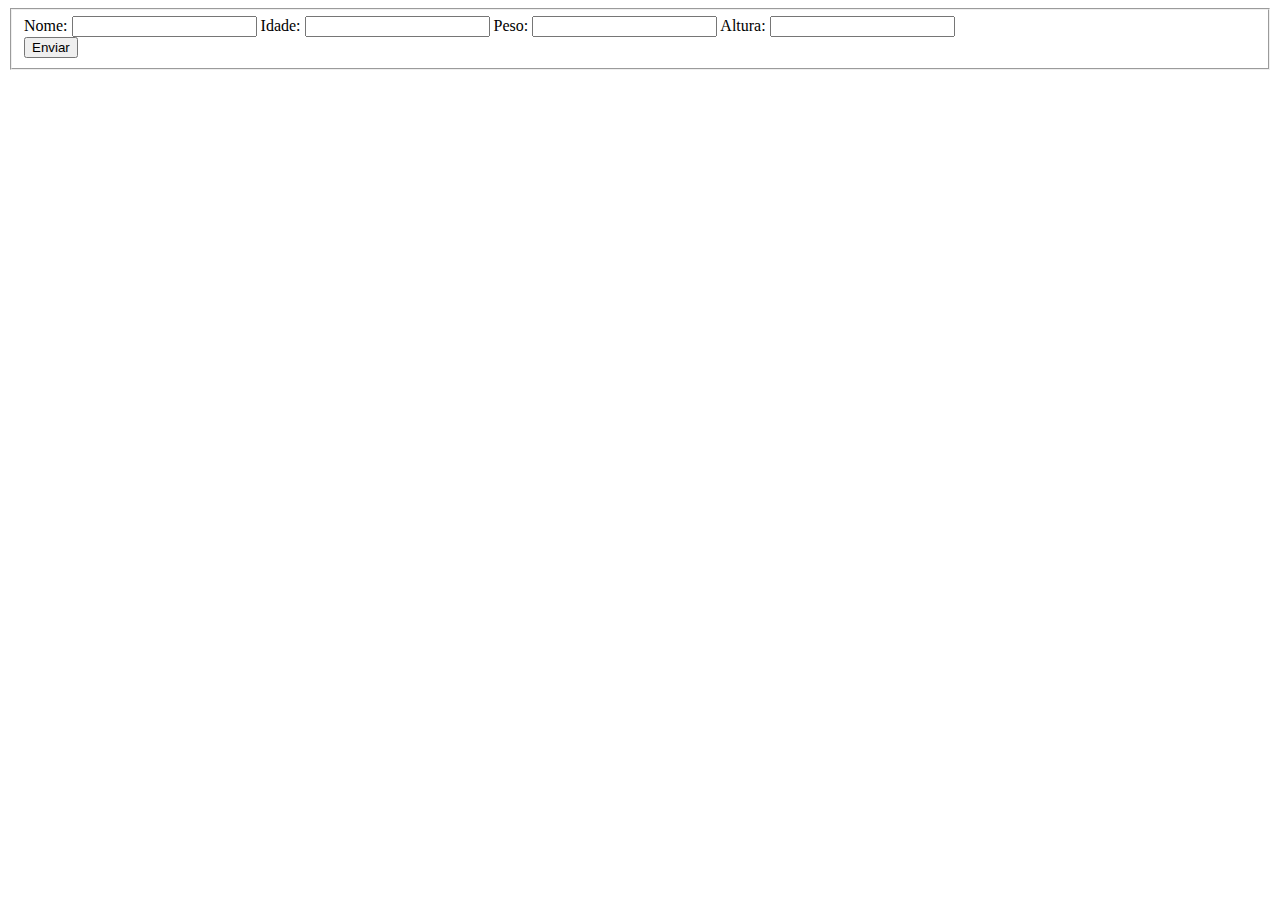
<file: Aulas/Aula-017/index.html>
<!DOCTYPE html>
<html lang="pt-BR">
<head>
    <meta charset="UTF-8">
    <meta name="viewport" content="width=device-width, initial-scale=1.0">
    <title>javascript</title>
</head>
<body>
    <fieldset>
        <form action="" method="get">
            <label for="nome">Nome:</label>
            <input type="text" id="nome" name="nome">
            <label for="idade">Idade:</label>
            <input type="text" id="idade" name="idade">
            <label for="peso">Peso:</label>
            <input type="text" id="peso" name="peso">
            <label for="altura">Altura:</label>
            <input type="text" id="altura" name="altura">
        </form>
        <button type="submit">Enviar</button>
    </fieldset>
</body>
</html>
</file>
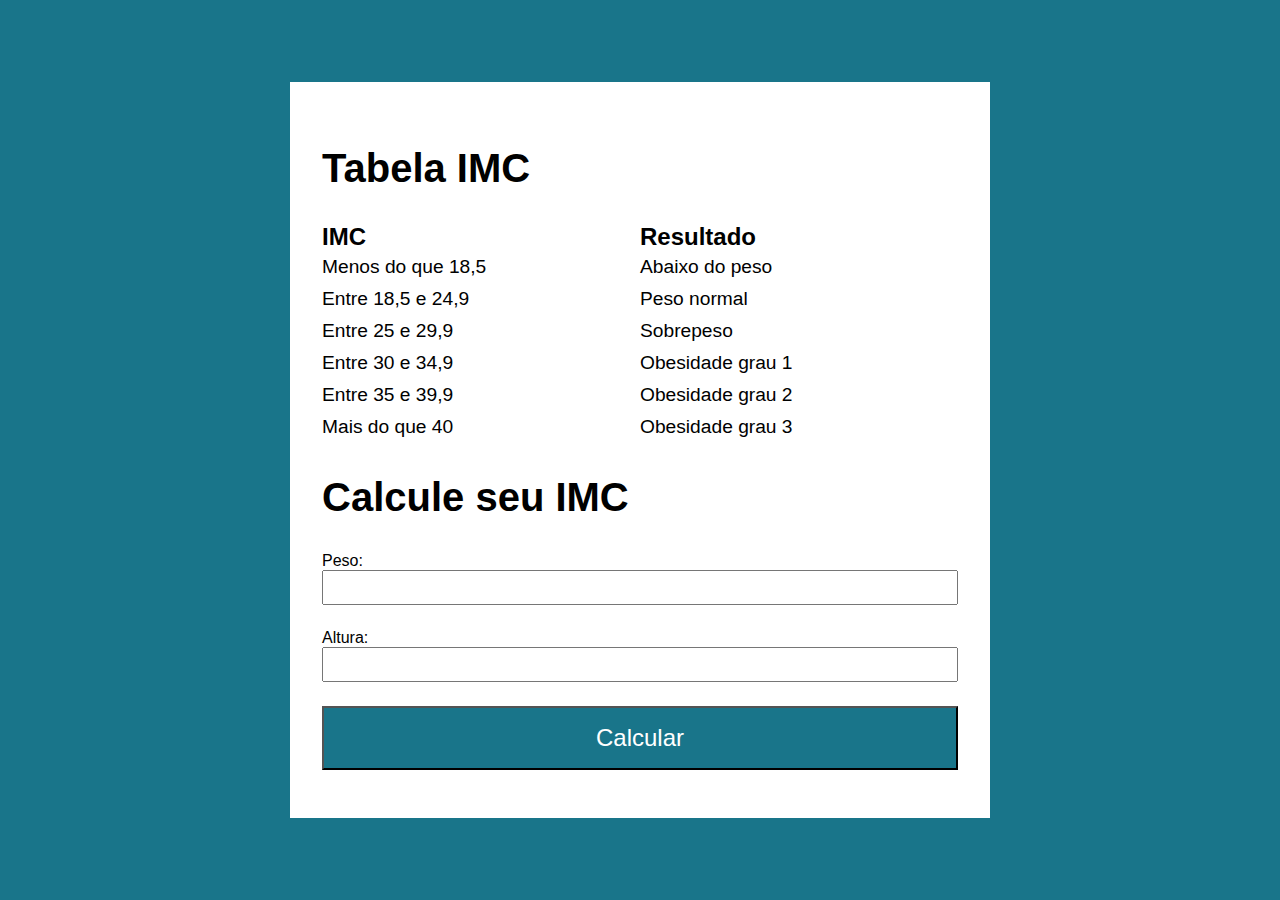
<file: Aulas/EXERCICIO/index.html>
<!DOCTYPE html>
<html lang="pt-BR">

<head>
  <meta charset="UTF-8">
  <meta name="viewport" content="width=device-width, initial-scale=1.0">
  <title>Modelo</title>
  <link rel="stylesheet" href="./assets/css/style.css">
</head>

<body>

  <section class="container">
    <h1>Tabela IMC</h1>
    <div class="dados">
        <div class="imc">
            <h2>IMC</h2>
            <p>
                Menos do que 18,5
                <br>
                Entre 18,5 e 24,9
                <br>
                Entre 25 e 29,9
                <br>
                Entre 30 e 34,9
                <br>
                Entre 35 e 39,9
                <br>
                Mais do que 40
            </p>
        </div>
        <div class="resultado">
            <h2>Resultado</h2>
            <p>
                Abaixo do peso
                <br>
                Peso normal
                <br>
                Sobrepeso
                <br>
                Obesidade grau 1
                <br>
                Obesidade grau 2
                <br>
                Obesidade grau 3
            </p>
        </div>
    </div>

    <div class="calc">
        <h1>Calcule seu IMC</h1>
        <label id="pesos">Peso:</label>
        <input id="pesos" class="peso" type="text" required>
        <label id="alturas">Altura:</label>
        <input id="alturas" class="altura" type="text" required>
    </div>

    <button type="submit">Calcular</button>

    <div id="result"></div>
  </section>
    <script src="./assets/js/index.js"></script>
</body>

</html>
</file>
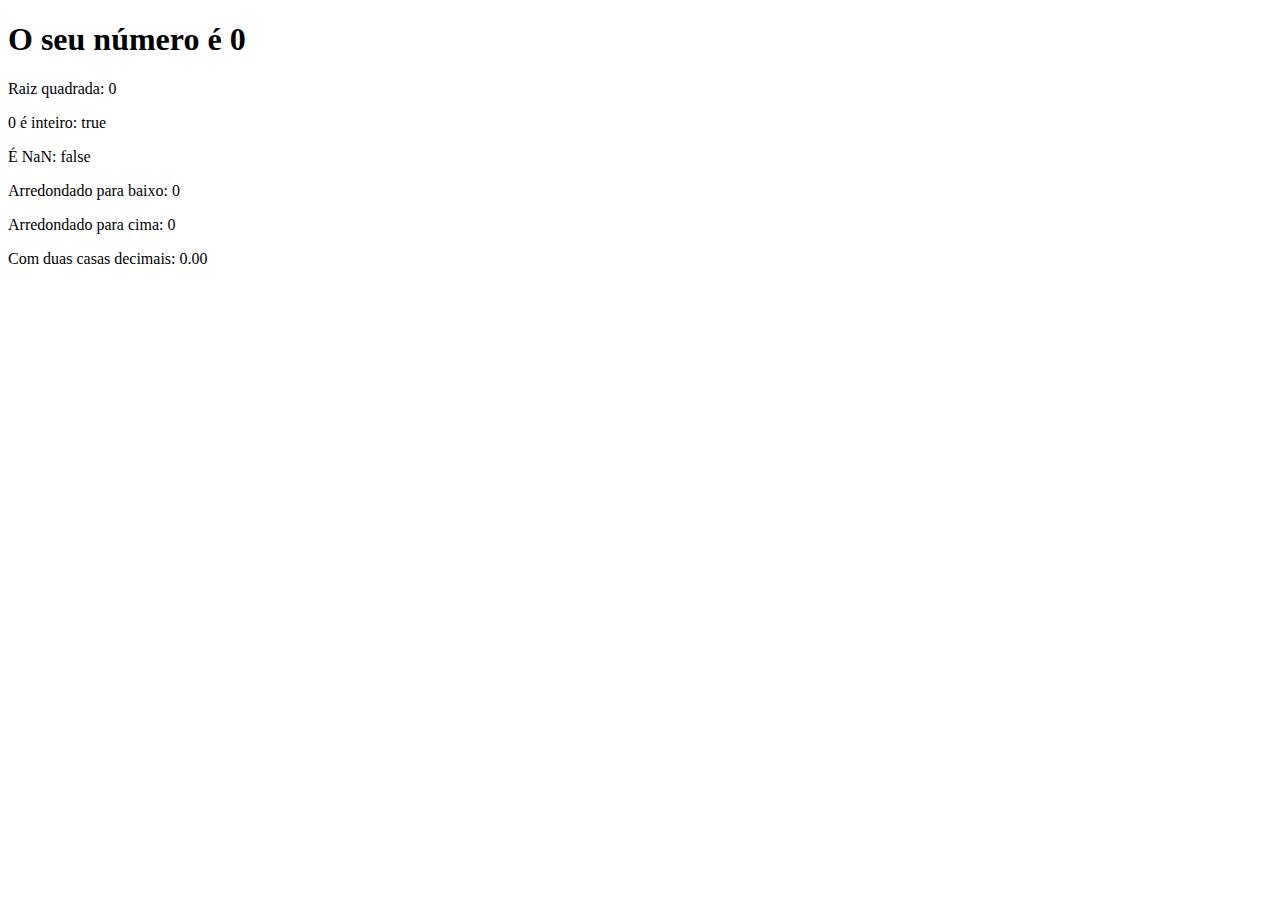
<file: Aulas/Aula-012/ex/index.html>
<!DOCTYPE html>
<html lang="pt-BR">
<head>
    <meta charset="UTF-8">
    <meta name="viewport" content="width=device-width, initial-scale=1.0">
    <title>Numbers e Math</title>
</head>
<body>
    <section>
        <h1>O seu número é <span id="num-titulo"></span></h1>
        <div id="texto"></div>
    </section>
</body>
<script src="/Aulas/Aula-012/ex/script.js"></script>
</html>
</file>
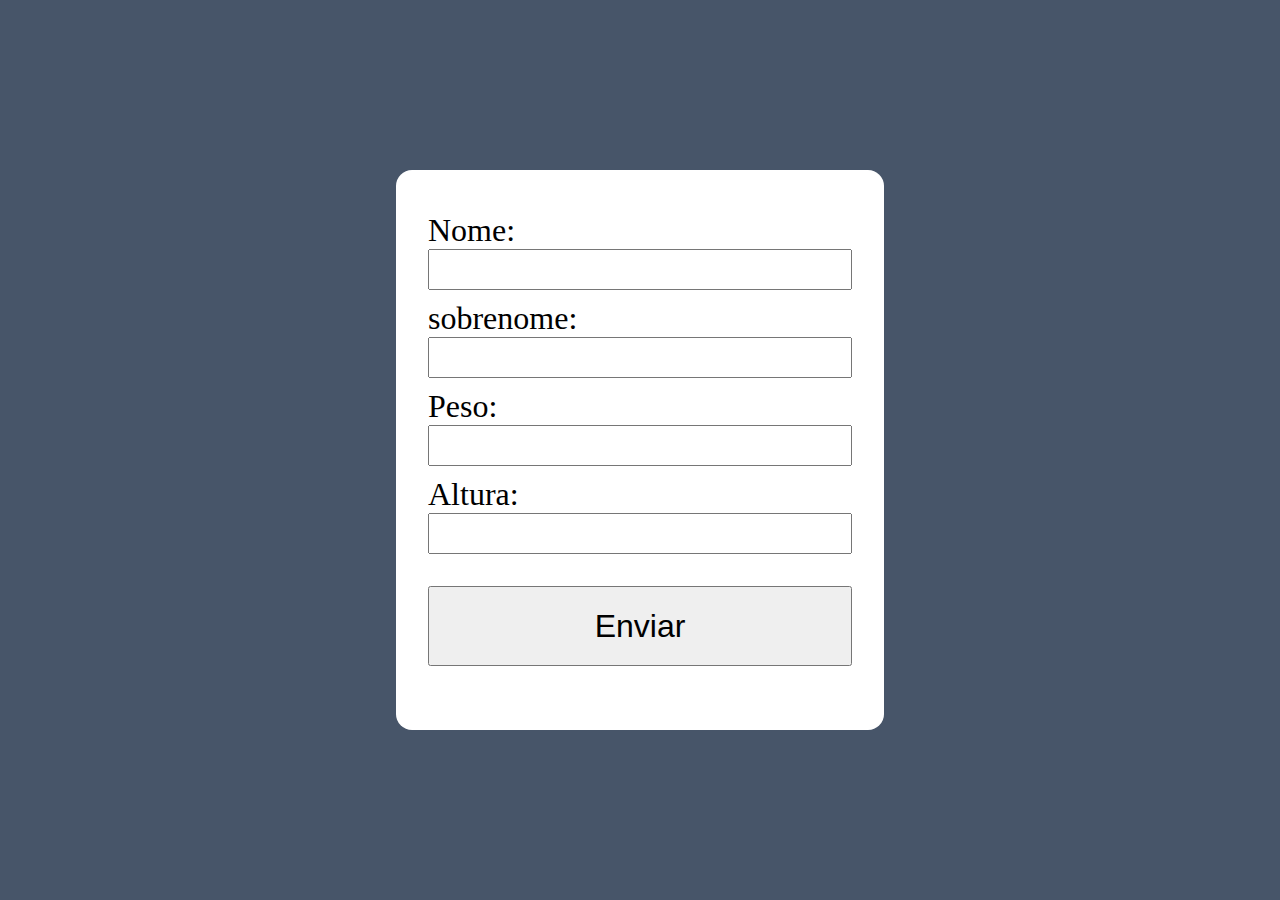
<file: Aulas/aulas-11-a-20/Aula-017/index.html>
<!DOCTYPE html>
<html lang="pt-BR">
<head>
    <meta charset="UTF-8">
    <meta name="viewport" content="width=device-width, initial-scale=1.0">
    <title>javascript</title>
    <style>
        * {
            margin: 0;
            padding: 0;
            box-sizing: border-box;
        }
        body {
            display: flex;
            justify-content: center;
            align-items: center;
            font-size: 2rem;
            background-color: #475569;
            width: 100vw;
            height: 100vh;
        }
        div {
            line-height: 15px;
        }
        fieldset {
            padding: 2rem;
            border-radius: 1rem;
            border-style: none;
            background-color: white;
        }
        form {
            display: flex;
            flex-direction: column;
        }
        input {
            max-width: 50vw;
            font-size: 2rem;
        }
        label {
            margin-top: 10px;
        }
        button {
            text-align: center;
            width: 100%;
            font-size: 2rem;
            height: 5rem;
            margin-top: 2rem;
            margin-bottom: 2rem;
        }
        .resultado {
            font-size: 2rem;
            padding: 1rem;
        }
    </style>
</head>
<body>
    <fieldset>
        <form id="form" action="" method="get">
            <label for="nome">Nome:</label>
            <input type="text" id="nome" name="nome">
            <label for="sobrenome">sobrenome:</label>
            <input type="text" id="sobrenome" name="sobrenome">
            <label for="peso">Peso:</label>
            <input type="text" id="peso" name="peso">
            <label for="altura">Altura:</label>
            <input type="text" id="altura" name="altura">
            <button type="submit">Enviar</button>
        </form>
        <div id="resultado">
        </div>
    </fieldset>
    <script src="script.js"></script>
</body>
</html>
</file>
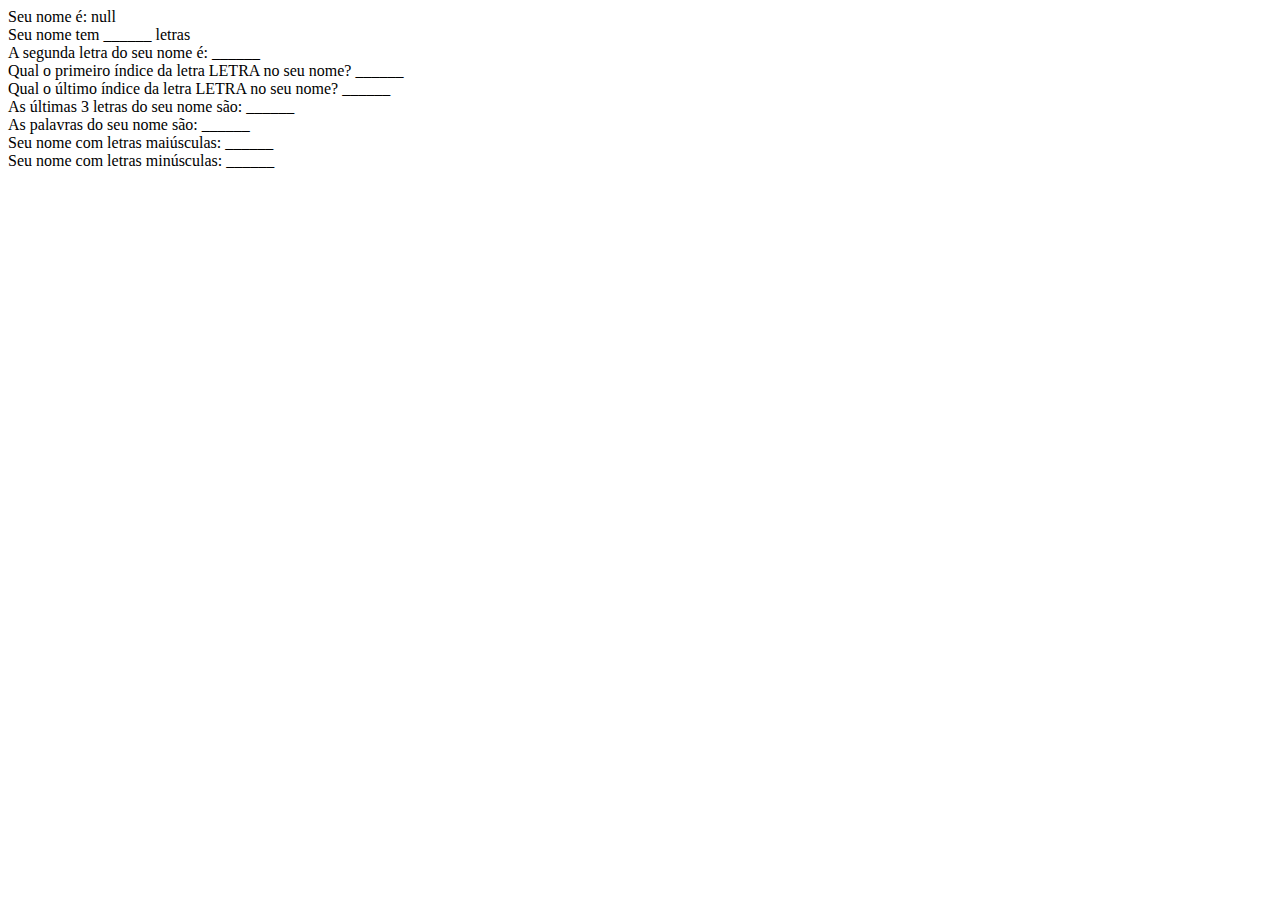
<file: Aulas/Aula-010/ex/perguntas.html>
<!DOCTYPE html>
<html lang="pt-BR">
<head>
  <meta charset="UTF-8">
  <meta name="viewport" content="width=device-width, initial-scale=1.0">
  <meta http-equiv="X-UA-Compatible" content="ie=edge">
  <title>Exercícios aula 13</title>
</head>
<body>
  
  <script>
  const nome = prompt('Digite seu nome completo:');
  document.body.innerHTML += `Seu nome é: ${nome}<br />`;
  document.body.innerHTML += `Seu nome tem ______ letras <br />`;
  document.body.innerHTML += `A segunda letra do seu nome é: ______<br />`;
  document.body.innerHTML += `Qual o primeiro índice da letra LETRA no seu nome? ______<br />`;
  document.body.innerHTML += `Qual o último índice da letra LETRA no seu nome? ______<br />`;
  document.body.innerHTML += `As últimas 3 letras do seu nome são: ______<br />`;
  document.body.innerHTML += `As palavras do seu nome são: ______<br />`;
  document.body.innerHTML += `Seu nome com letras maiúsculas: ______<br />`;
  document.body.innerHTML += `Seu nome com letras minúsculas: ______<br />`;
  </script>
</body>
</html>
</file>
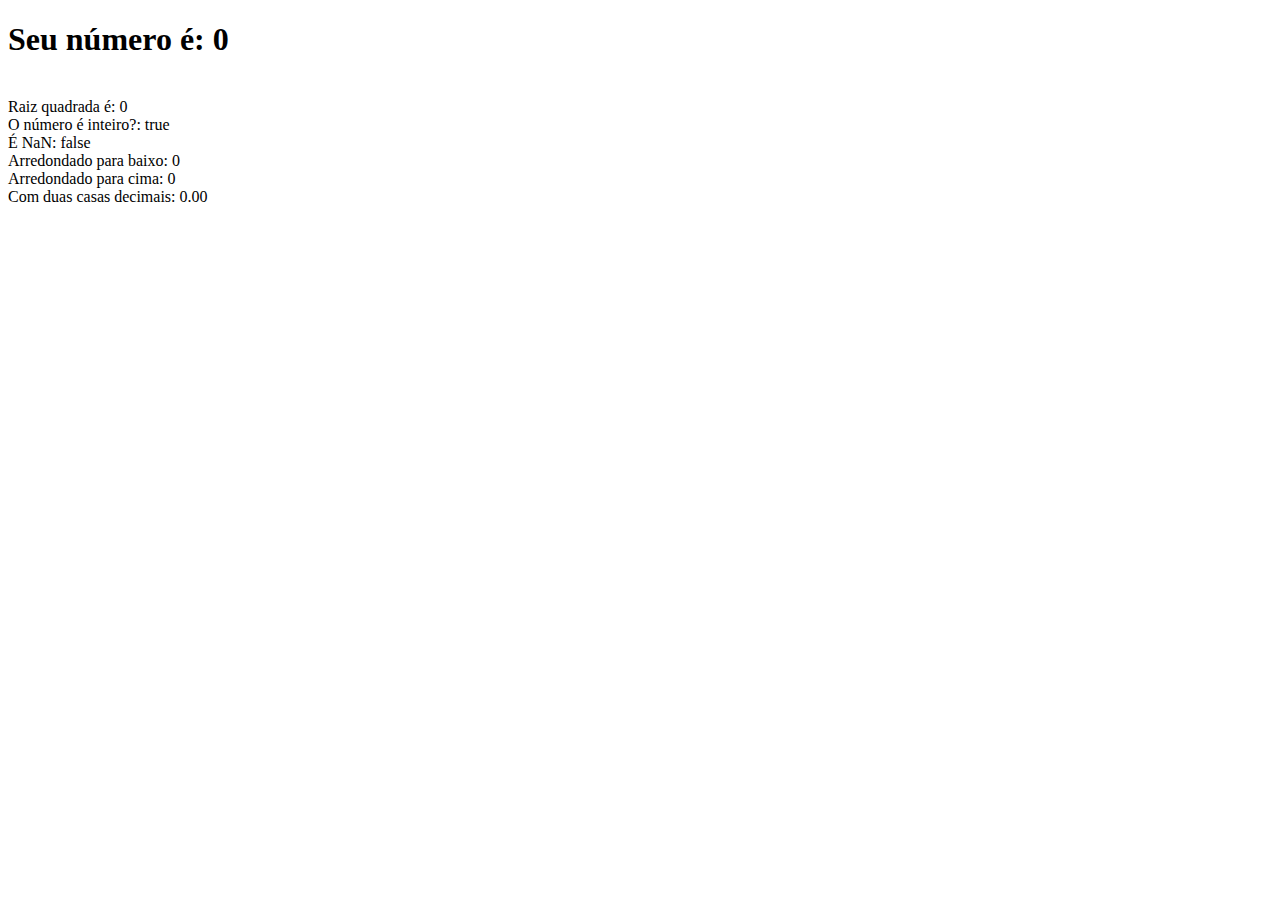
<file: Aulas/Aula-012/ex/perguntas.html>
<!DOCTYPE html>
<html lang="pt-BR">
<head>
    <meta charset="UTF-8">
    <meta name="viewport" content="width=device-width, initial-scale=1.0">
    <title>Numbers e Math</title>
</head>
<body>
        <script>
            let num = prompt('Digite seu número');
            num = Number(num);
            document.body.innerHTML += `<h1>Seu número é: ${num}</h1><br />`;
            document.body.innerHTML += `Raiz quadrada é: ${num ** 0.5}<br />`;
            document.body.innerHTML += `O número é inteiro?: ${Number.isInteger(num)}<br />`;
            document.body.innerHTML += `É NaN: ${Number.isNaN(num)}<br />`;
            document.body.innerHTML += `Arredondado para baixo: ${Math.floor(num)}<br />`;
            document.body.innerHTML += `Arredondado para cima: ${Math.ceil(num)}<br />`;
            document.body.innerHTML += `Com duas casas decimais: ${num.toFixed(2)}<br />`;
        </script>
</body>
</html>
</file>
<file: Aulas/EXERCICIO/assets/css/style.css>
:root {
    --pcolor: rgb(25, 117, 138);
}

* {
    font-family: Arial, Helvetica, sans-serif;
    box-sizing: border-box;
    outline: 0;
    margin: 0;
}

h1 {
    font-size: 2.5rem;
}

body {
    margin: 0;
    padding: 0;
    background: var(--pcolor);
    min-width: 100vw;
    min-height: 100vh;
    display: flex;
    align-items: center;
    justify-content: center;
}

.container {
    width: 700px;
    padding: 2rem;
    background-color: white;
}

.dados {
    display: grid;
    grid-template-columns: repeat(2, 1fr);
    
}
 h1 {
    padding-top: 2rem;
    padding-bottom: 2rem;
 }
.dados p {
    font-size: 1.2rem;
    line-height: 2rem;
}

.calc input {
    display: block;
    width: 100%;
    padding: 0.5rem;
    margin-bottom: 1.5rem;

}
button {
    width: 100%;
    background-color: var(--pcolor);
    color: white;
    padding: 1rem;
    margin-bottom: 1rem;
    font-size: 1.5rem;
}

button:active {
    background-color: rgb(14, 49, 82);
}

#result {
    background-color: aquamarine;
    
}
</file>
